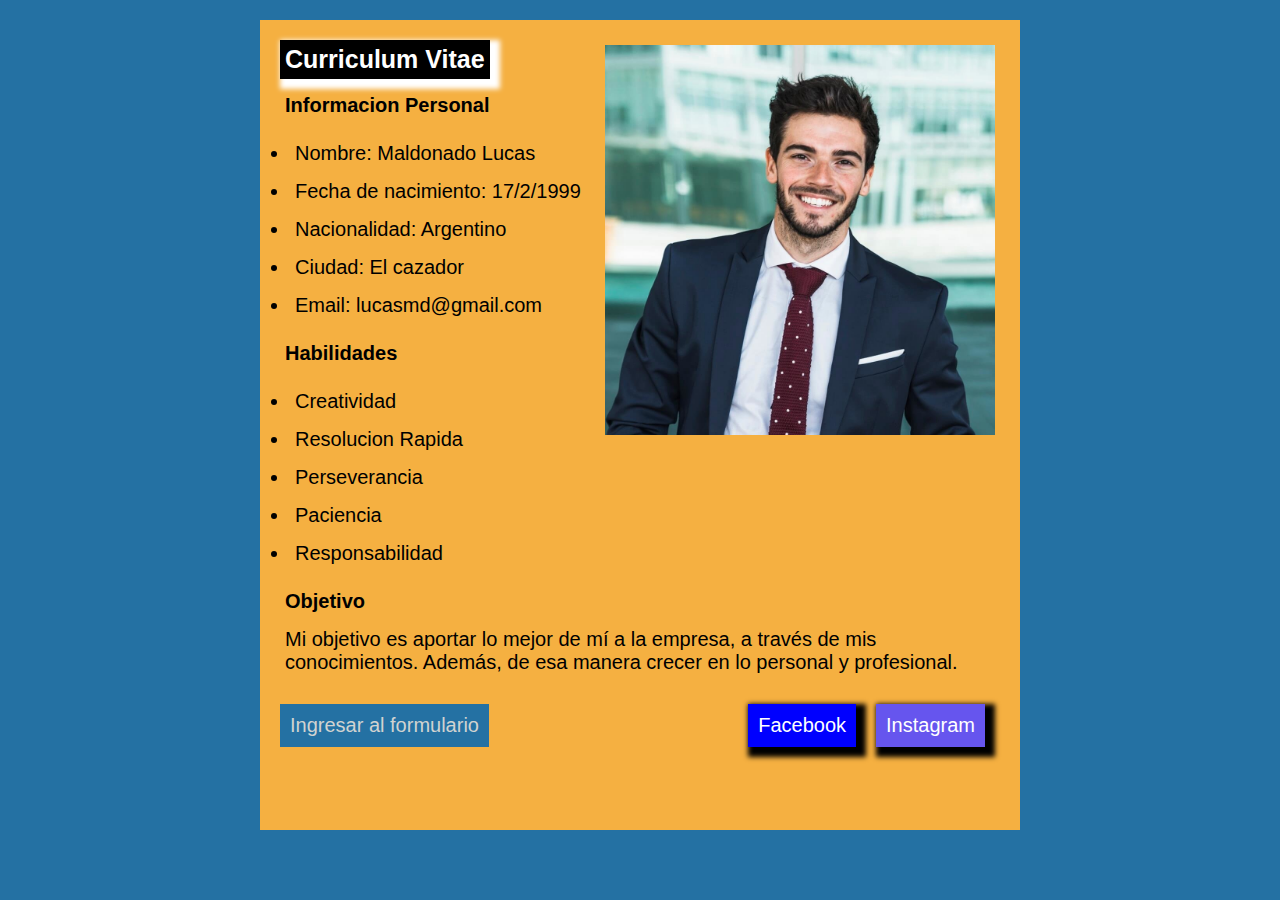
<file: Proyecto Final Arg-Programa/index.html>
<!DOCTYPE html>
<html lang="es">
<head>
    <meta charset="UTF-8">
    <meta http-equiv="X-UA-Compatible" content="IE=edge">
    <meta name="viewport" content="width=device-width, initial-scale=1.0">
    <title>Proyecto Final</title>
    <link rel="stylesheet" href="css/estilo.css">
    <script src="js/proyecto.js"></script>
</head>
<body>
    <div id="contenedor">
            <div class="principal">
<h1>Curriculum Vitae</h1>  
    <img src="img/foto.jpg">
<h2>Informacion Personal</h2>
 <ul class="inf_personal">
            <li> Nombre: Maldonado Lucas</li>
            <li>Fecha de nacimiento: 17/2/1999</li>
            <li>Nacionalidad: Argentino</li>
            <li>Ciudad: El cazador </li>
            <li>Email: lucasmd@gmail.com</li>
  </ul>

<h3>Habilidades</h3>
        <ul class="habilidades">
        <li>Creatividad</li>
        <li>Resolucion Rapida</li>
        <li>Perseverancia</li>
        <li>Paciencia</li>
        <li>Responsabilidad</li>
</ul>

<h3>Objetivo</h3>
        <p>Mi objetivo es aportar lo mejor de mí a la empresa, a través de mis conocimientos.
        Además, de esa manera crecer en lo personal y profesional.</p>

   <a  class="formulario" href="form/form.html">Ingresar al formulario</a>

    <a class="insta" href="https://www.instagram.com/">Instagram</a>
                <a  class = "face" href="https://www.facebook.com/">Facebook</a>
</div>
</div>

</body>
</html>
</file>
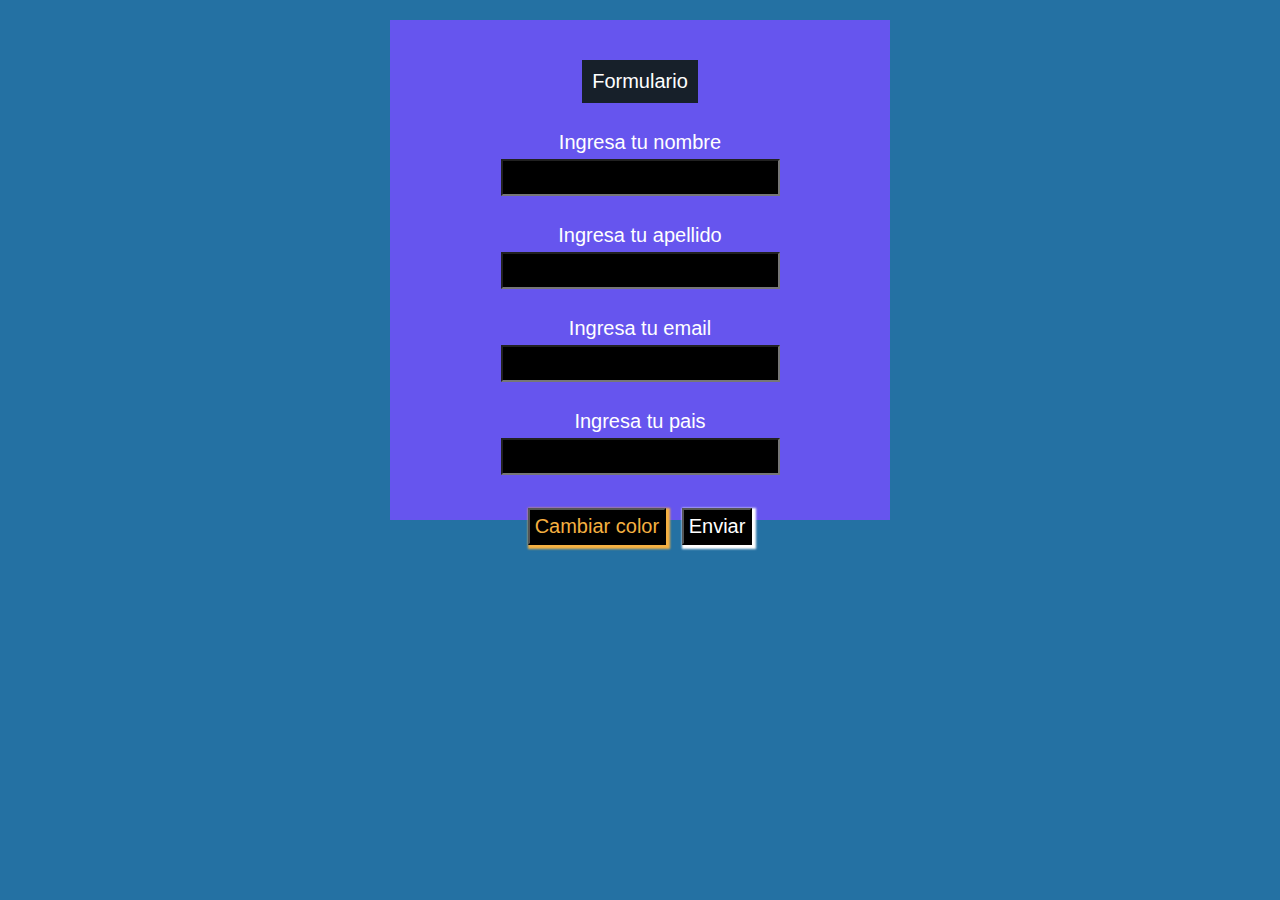
<file: Proyecto Final Arg-Programa/form/form.html>
<!DOCTYPE html>
<html lang="es">
<head>
    <meta charset="UTF-8">
    <meta http-equiv="X-UA-Compatible" content="IE=edge">
    <meta name="viewport" content="width=device-width, initial-scale=1.0">
    <title>Document</title>
    <link rel="stylesheet" href="..//css/estilo.css">
    <script src="..//js/proyecto.js"></script>
</head>
<body>
    <form id="form_2">
        <p id="boton">Formulario</p> <br> <br>
            <label>Ingresa tu nombre</label>  <br>
            <input type="text" name="nombre">  <br><br>
        
            <label>Ingresa tu apellido</label>  <br>
            <input type="text" name="apellido"> <br><br>
        
            <label>Ingresa tu email</label>  <br>
            <input type="text" name="email">  <br><br>
        
            <label>Ingresa tu pais</label>   <br>
            <input type="text" name="pais">  <br><br>
           
            <button type="button" id="_color">Cambiar color </button>
            <button type="button" id="enviar">Enviar</button> 
    </form> 
</body>
</html>
</file>
<file: Proyecto Final Arg-Programa/css/estilo.css>
*{
    margin: 5px;
    padding: 5px;
    font-size: 20px;
    font-family: sans-serif;
}
body{
    background:#2471a3;
}

#contenedor{
    width: 750px;
    height: 800px;
    background: #f5b041;
    margin: auto;
}

h1{
    font-size: 25px;
  background: #000;
    color: #fff;
  box-shadow: 5px 5px 5px 5px  #fff;
  display: inline-block;
  
}
img{
    height: 400px;
    width: 400px;
    box-sizing: border-box;
    float: right;
}
.insta{
        margin: 20px 20px 0px 0px ;
        padding: 10px;
        background: #65e;
        color: #fff;
        box-shadow: 5px 5px 5px 5px #000;
        text-decoration: none;
        float: right;
    }
.face {
          margin: 20px 20px 0px 0px ;
          padding: 10px;
        background: #00f;
        color: #fff;
        box-shadow: 5px 5px 5px 5px #000;
        text-decoration: none;
        float: right;

    }

    #boton{
        background: #17202a;
        color: #fff;
        padding: 10px;
        margin-top: 20px;
        display: inline-block;
    }
    
    .formulario{
        margin-top:20px;
        float: left; 
        padding: 10px;
        background: #2471a3;
        color: #d1d3d1;
        text-decoration: none;
    }

    #form_2{
        margin: auto;
        text-align: center;
        padding: 20px 30px;
        height: 500px;
        width: 500px;
        box-sizing: border-box;
        background: #65e;
    }
    label{
    
        color: #fff;
    }
    input{
        background: #000;
        color: #d1d3d1;
        font-family: Arial, Helvetica, sans-serif;
    }

    #enviar{
        background-color: #000;
        color: #fff;
        box-shadow:2px 2px 2px 2px #fff;
    }

    #_color{
        background-color: #000;
        color: #f5b041;
        box-shadow:2px 2px 2px 2px #f5b041;  
    }
</file>
